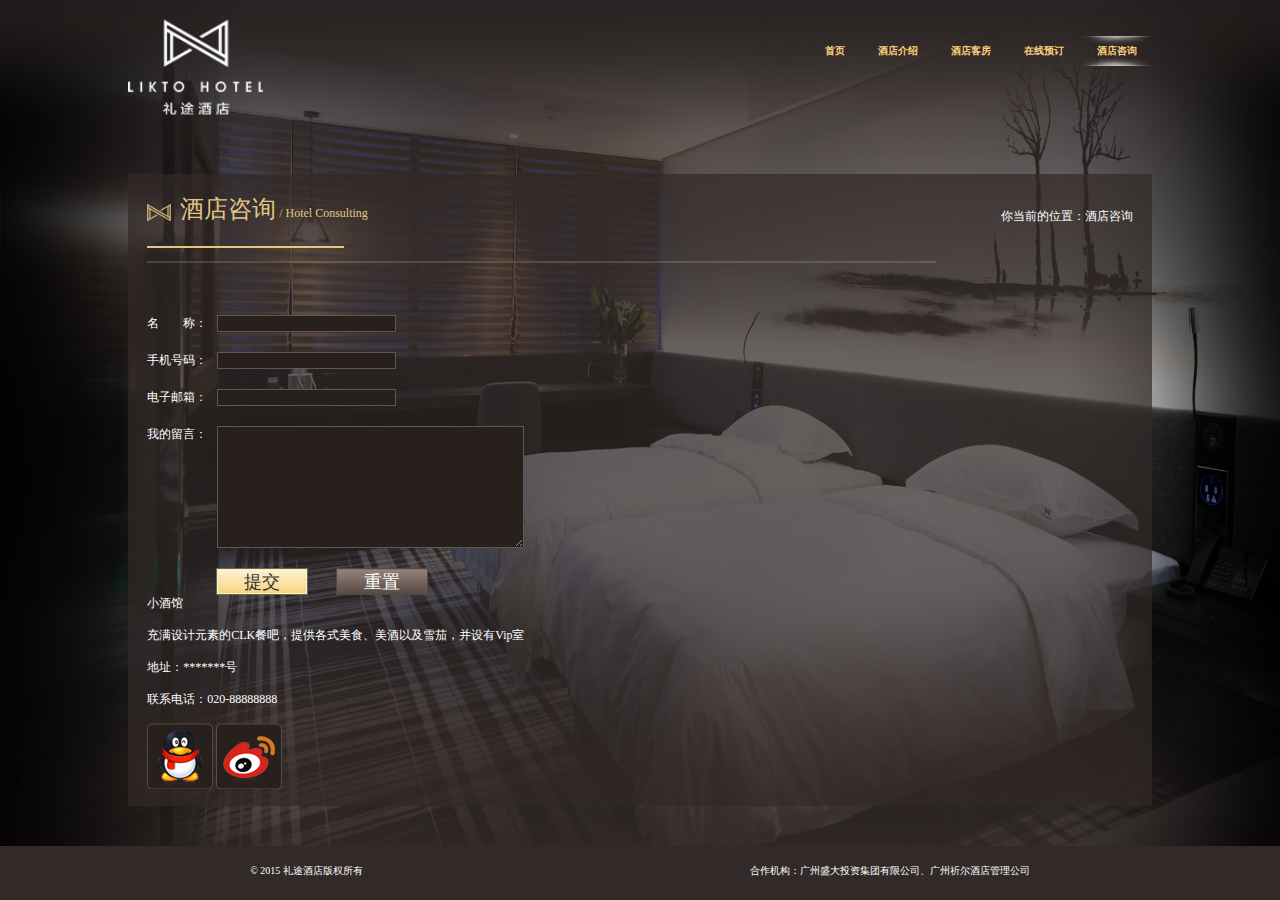
<file: consult.html>
<!DOCTYPE html>
<html>
  <head>
    <title>zz-hotel</title>
    <link type="text/css" rel="stylesheet" href="css/main.css" />
    <link type="text/css" rel="stylesheet" href="css/consult.css" />
    <script src="scripts/jquery-1.9.1.js"></script>
    <script src="scripts/consult.js"></script>
  </head>
  <body onresize="containerSizer()">
    <div id="content">
      <img class="bgImg" src="images/consult_bg.jpg" alt="" />
      <div id="header">
        <div class="nav">
          <a href="index.html"><img src="images/logo.png" alt="" /></a>
          <div class="navList">
            <ul>
              <li><a href="index.html">首页</a></li>
              <li><a href="introduce.html">酒店介绍</a></li>
              <li><a href="room.html">酒店客房</a></li>
              <li><a href="">在线预订</a></li>
              <li class="topSelector"><a href="consult.html">酒店咨询</a></li>
            </ul>
          </div>
        </div>
      </div>

      <div id="container">
        <div class="containerTitle">
          <img src="images/introduce_mini_logo.png" />
          <h3>酒店咨询</h3>
          <p style="color: rgb(225, 198, 132);">/ Hotel Consulting</p>
          <p class="rightText" id="position">你当前的位置：酒店咨询</p>
        </div>
        <div class="titleLines">
          <div class="linesLeft"></div>
          <div class="linesRight"></div>
        </div>
        <div class="informations">
          <!-- 咨询信息表单 -->
          <form id="form" action="xxx.php" method="psot">
            <p>名&#12288;&#12288;称：</p>
            <input type="text" name="name" class="inputs" id="input_1" /><br />
            <p>手机号码：</p>
            <input
              type="text"
              name="phoneNum"
              class="inputs"
              id="input_2"
            /><br />
            <p>电子邮箱：</p>
            <input type="text" name="email" class="inputs" id="input_3" /><br />
            <p>我的留言：</p>
            <textarea
              name="remarks"
              class="inputs remark"
              id="input_4"
            ></textarea
            ><br />
            <p>&#12288;&#12288;&#12288;&#12288;&#12288;&ensp;</p>
            <a href="#" class="submitBtn">提交</a>
            <a href="#" class="replaceBtn" style="margin-left: 5%;">重置</a>
          </form>
          <div class="contacts">
            <p>小酒馆</p>
            <br />
            <p>
              充满设计元素的CLK餐吧，提供各式美食、美酒以及雪茄，并设有Vip室
            </p>
            <br />
            <p>地址：*******号</p>
            <br />
            <p>联系电话：020-88888888</p>
            <br />
            <a href="tencent://message/?uin="
              ><img src="images/consult_qq.png"
            /></a>
            <a href="http://www.sina.com"
              ><img src="images/consult_weibo.png"
            /></a>
          </div>
        </div>
      </div>
    </div>
    <div id="footer">
      <div>
        <p style="padding-right: 30%;">© 2015 礼途酒店版权所有</p>
        <p>合作机构：广州盛大投资集团有限公司、广州祈尔酒店管理公司</p>
      </div>
    </div>
    <script>
      function containerSizer() {
        document.getElementById("container").style.height =
          document.body.clientHeight * 0.66 + "px";
      }
      containerSizer();
    </script>
  </body>
</html>
</file>
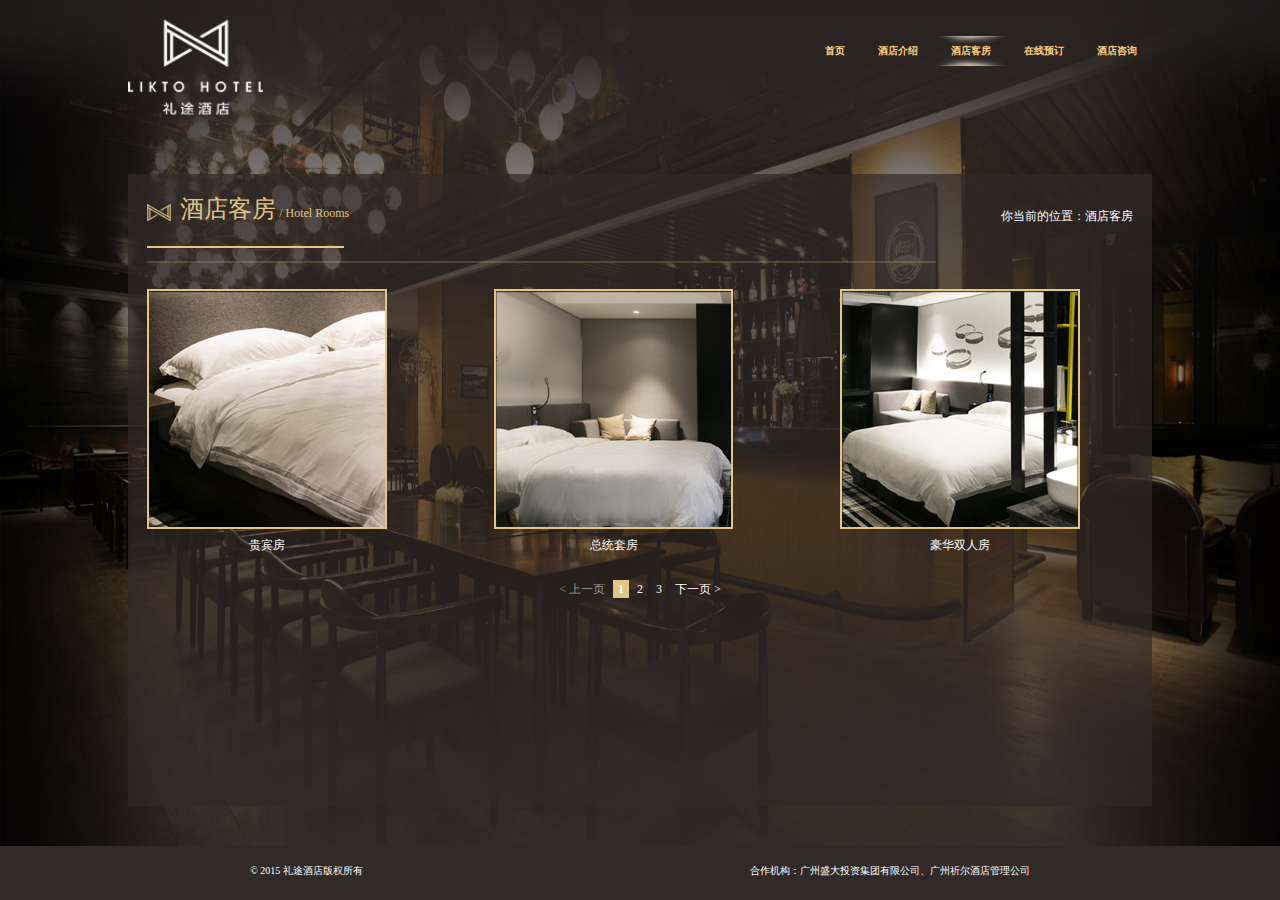
<file: room.html>
<!DOCTYPE html>
<html>
  <head>
    <title>zz-hotel</title>
    <link type="text/css" rel="stylesheet" href="css/main.css" />
    <link type="text/css" rel="stylesheet" href="css/room.css" />
    <style>
      .informations .page div p {
        text-align: center;
        margin: 0.5em 0;
      }
      #container .informations ul li div {
        margin-bottom: 1.3em;
      }
    </style>
    <script src="scripts/jquery-1.9.1.js"></script>
  </head>
  <body onresize="containerSizer()">
    <div id="content">
      <img class="bgImg" src="images/restaurant_bg.jpg" alt="" />
      <div id="header">
        <div class="nav">
          <a href="index.html"><img src="images/logo.png" alt="" /></a>
          <div class="navList">
            <ul>
              <li><a href="index.html">首页</a></li>
              <li><a href="introduce.html">酒店介绍</a></li>
              <li class="topSelector"><a href="room.html">酒店客房</a></li>
              <li><a href="">在线预订</a></li>
              <li><a href="consult.html">酒店咨询</a></li>
            </ul>
          </div>
        </div>
      </div>

      <div id="container">
        <div class="containerTitle">
          <img src="images/introduce_mini_logo.png" />
          <h3>酒店客房</h3>
          <p style="color: rgb(225, 198, 132);">/ Hotel Rooms</p>
          <p class="rightText" id="position">你当前的位置：酒店客房</p>
        </div>
        <div class="titleLines">
          <div class="linesLeft"></div>
          <div class="linesRight"></div>
        </div>
        <div class="informations">
          <ul>
            <!-- 下面每个<li>为一个分页，除首页外均用display:none隐藏 -->
            <li id="1" class="page">
              <div style="margin-left: 0;">
                <!-- 单个图片放在<a>标签内，点击打开房间详情页，根据链接后的参数roomtype判定显示何种房型的信息 -->
                <a href="roomInfo.html?roomtype=1"
                  ><img src="images/room_1.jpg"
                /></a>
                <p>贵宾房</p>
              </div>
              <div>
                <a href="roomInfo.html?roomtype=2"
                  ><img src="images/room_2.jpg"
                /></a>
                <p>总统套房</p>
              </div>
              <div>
                <a href="roomInfo.html?roomtype=3"
                  ><img src="images/room_3.jpg"
                /></a>
                <p>豪华双人房</p>
              </div>
            </li>
            <li id="2" class="page" style="display: none;">
              <div style="margin-left: 0;">
                <a href="roomInfo.html?roomtype=4"
                  ><img src="images/room_2.jpg"
                /></a>
                <p>贵宾房</p>
              </div>
              <div>
                <a href="roomInfo.html?roomtype=5"
                  ><img src="images/room_1.jpg"
                /></a>
                <p>总统套房</p>
              </div>
              <div>
                <a href="roomInfo.html?roomtype=6"
                  ><img src="images/room_3.jpg"
                /></a>
                <p>豪华双人房</p>
              </div>
            </li>
            <li id="3" class="page" style="display: none;">
              <div style="margin-left: 0;">
                <a href="roomInfo.html?roomtype=7"
                  ><img src="images/room_3.jpg"
                /></a>
                <p>贵宾房</p>
              </div>
              <div>
                <a href="roomInfo.html?roomtype=8"
                  ><img src="images/room_2.jpg"
                /></a>
                <p>总统套房</p>
              </div>
              <div>
                <a href="roomInfo.html?roomtype=9"
                  ><img src="images/room_1.jpg"
                /></a>
                <p>豪华双人房</p>
              </div>
            </li>
          </ul>
        </div>
        <div class="digg">
          <!-- jumpTo()的参数值为页码，class="current"为当前页样式 -->
          <a href="javascript:pre()"
            ><span id="pageBtn_pre" class="disabled">&lt; 上一页</span></a
          >
          <a href="javascript:jumpTo(1)"
            ><span id="pageBtn_1" class="current">1</span></a
          >
          <a href="javascript:jumpTo(2)"><span id="pageBtn_2">2</span></a>
          <a href="javascript:jumpTo(3)"><span id="pageBtn_3">3</span></a>
          <a href="javascript:next()"
            ><span id="pageBtn_next">下一页 &gt;</span></a
          >
        </div>
      </div>
    </div>
    <div id="footer">
      <div>
        <p style="padding-right: 30%;">© 2015 礼途酒店版权所有</p>
        <p>合作机构：广州盛大投资集团有限公司、广州祈尔酒店管理公司</p>
      </div>
    </div>
    <script>
      function containerSizer() {
        document.getElementById("container").style.height =
          document.body.clientHeight * 0.66 + "px";
      }
      containerSizer();
      //以下为跳页逻辑
      var pageAccount = $(".informations ul li").length;
      //后一页
      function next() {
        var page = parseInt($(".current").html());
        if (page == pageAccount) return;
        page++;
        checkCurrentPage(page);
        $(".informations .page").hide();
        $(".digg #pageBtn_" + page).addClass("current");
        $(".informations #" + page).show();
        page--;
        $(".digg #pageBtn_" + page).removeClass("current");
      }
      //前一页
      function pre() {
        var page = parseInt($(".current").html());
        page--;
        checkCurrentPage(page);
        if (page <= 0) return;
        $(".informations .page").hide();
        $(".digg #pageBtn_" + page).addClass("current");
        $(".informations #" + page).show();
        page++;
        $(".digg #pageBtn_" + page).removeClass("current");
      }
      //跳页
      function jumpTo(pageNum) {
        checkCurrentPage(pageNum);
        $(".informations .page").hide();
        $(".digg .current").removeClass("current");
        $(".digg #pageBtn_" + pageNum).addClass("current");
        $(".informations #" + pageNum).show();
      }
      //页码检测，调整样式
      function checkCurrentPage(pageNum) {
        if (pageNum <= 1) {
          $("#pageBtn_pre").addClass("disabled");
          $("#pageBtn_next").removeClass("disabled");
          return;
        }
        if (pageNum >= pageAccount) {
          $("#pageBtn_next").addClass("disabled");
          $("#pageBtn_pre").removeClass("disabled");
          return;
        } else {
          $("#pageBtn_pre").removeClass("disabled");
          $("#pageBtn_next").removeClass("disabled");
        }
      }
    </script>
  </body>
</html>
</file>
<file: css/main.css>
* {
  margin: 0;
  padding: 0;
}

html {
  height: 100%;
  font-size: 10px;
  min-width: 1123px;
  /* min-height:515.625px; */
  min-height: 587.02px;
}
body {
  width: 100%;
  height: 100%;
  min-width: 1123px;
  min-height: 515.625px;
  margin: 0;
  font-family: "微软雅黑";
  font-size: 12px;
  font-size: 1.2rem;
}

p{
	margin:0;
	font-size:12px;
    font-size:1.2rem;
	color:#fff;
}

.bgImg {
  z-index: -1;
  position: absolute;
  width: 100%;
  height: 100%;
}

#content {
  position: relative;
  display: block;
  height: 94%;
  width: 100%;
  min-height: 564.7988px;
}

#header {
  position: relative;
  height: 16%;
  min-width: 1100px;
  min-height: 82.5px;
  background-image: url(../images/topBG.png);
}

#header img {
  height: 100%;
}

.nav {
  position: relative;
  height: 100%;
  width: 80%;
  padding: 0 10%;
}

.navList {
  /* display: inline-block; */
  float: right;
  margin-top: 3.5%;
}

.navList ul {
  padding: 0;
  list-style: none;
  /* font-size:0; */
}

.topSelector {
  background-image: url(../images/topSelector.png);
  background-size: 100% 100%;
}

.navList ul li {
  display: inline-block;
  padding: 0.8em 1.5em;
  font-size: 12px;
  font-size: 1rem;
  letter-spacing: normal;
  word-spacing: normal;
  text-align: center;
}

.navList ul li a {
  text-decoration: none;
  font-weight: bold;
  color: rgb(253, 205, 123);
}



#container {
  /* height:74%; */
  margin: 3% 10% 0px 10%;
}

#container .containerTitle * {
  display: inline-block;
}
#container .containerTitle {
  position: relative;
}
#container .containerTitle img {
  vertical-align: bottom;
  margin-right: 0.5em;
  height: 2em;
}
#container .containerTitle h3 {
  margin: 0;
  font-size: 2em;
  color: rgb(225, 198, 132);
  font-weight: normal;
}
#container .containerTitle p {
  color: #fff;
}
#container .containerTitle .rightText {
  position: absolute;
  right: 0;
  bottom: 0;
}
#container .titleLines {
  margin-top: 1em;
  width: 100%;
}
#container .titleLines .linesLeft {
  display: inline-block;
  clear: both;
  width: 20%;
  padding: 0.1em 0;
  background-color: rgb(225, 198, 132);
}
#container .titleLines .linesRight {
  display: inline-block;
  width: 80%;
  padding: 0.1em 0;
  background-color: rgb(225, 198, 132);
  background-color: rgba(225, 198, 132, 0.2);
  filter: alpha(opacity=20);
}

#footer {
  position: relative;
  text-align: center;
  height: 6%;
  min-height: 30.9375px;
  background-color: rgb(50, 42, 40);
  color: #fff;
}
#footer p {
  display: inline-block;
  font-size: 1rem;
  font-size: 10px;
}
#footer div {
  height: 16px;
  margin: auto;
  position: absolute;
  top: 0;
  left: 0;
  bottom: 0;
  right: 0;
  line-height: 16px;
  line-height: 1rem;
}
</file>
<file: css/consult.css>
#container{
	padding:1.5%;
	margin:3% 10% 0 10%;
	background-color:rgb(50,42,40);
	background-color:rgba(50,42,40,.7);
	filter: alpha(opacity = 90);
}
#container .informations{margin-top:4em;}
#container .informations form{width:50%;display:inline-block;}
#container .informations form *{display:inline-block;vertical-align:top;}
#container .informations form .inputs{
	margin:0 0 1.5em .5em;
	border:1px solid rgb(97,86,81);
	color:#fff;
	background-color:rgb(39,32,29);
}
#container .informations form .remark{
	width:62%;
	height:9em;
	overflow:auto;
	color:#fff;
}
#container .informations .contacts{
	display:inline-block;
	vertical-align:top;
	width:50%;
}
.submitBtn{ 
    line-height: 1.5em;
    height: 1.4em;
    width: 5em;
    color: #333333;
    background-color: #ebd8aa;
    font-size: 1.5em;
    font-weight: normal;
	background:-webkit-gradient(linear, left top, left bottom, color-start(0.05, #fdf1d3), color-stop(1, #f6d37d));
	background:-moz-linear-gradient(top, #fdf1d3 5%, #f6d37d 100%);
	background:-o-linear-gradient(top, #fdf1d3 5%, #f6d37d 100%);
	background:-ms-linear-gradient(top, #fdf1d3 5%, #f6d37d 100%);
	background:linear-gradient(to bottom, #fdf1d3 5%, #f6d37d 100%);
	background:-webkit-linear-gradient(top, #fdf1d3 5%, #f6d37d 100%);
	filter:progid:DXImageTransform.Microsoft.gradient(startColorstr='#fdf1d3', endColorstr='#f6d37d',GradientType=0);
	border:1px solid #666;
	-webkit-border-top-left-radius:0px;
	-moz-border-radius-topleft:0px;
	border-top-left-radius:0px;
	-webkit-border-top-right-radius:0px;
	-moz-border-radius-topright:0px;
	border-top-right-radius:0px;
	-webkit-border-bottom-left-radius:0px;
	-moz-border-radius-bottomleft:0px;
	border-bottom-left-radius:0px;
	-webkit-border-bottom-right-radius:0px;
	-moz-border-radius-bottomright:0px;
	border-bottom-right-radius:0px;
	-moz-box-shadow: inset 0px 0px 0px 1px #fff6ab;
	-webkit-box-shadow: inset 0px 0px 0px 1px #fff6ab;
	box-shadow: inset 0px 0px 0px 1px #fff6ab;
	text-align:center;
	display:inline-block;
	text-decoration:none;
}
.submitBtn:hover {
	background-color:#d3b05a;
	background:-webkit-gradient(linear, left top, left bottom, color-start(0.05, #f6d37d), color-stop(1, #fdf1d3));
	background:-moz-linear-gradient(top, #f6d37d 5%, #fdf1d3 100%);
	background:-o-linear-gradient(top, #f6d37d 5%, #fdf1d3 100%);
	background:-ms-linear-gradient(top, #f6d37d 5%, #fdf1d3 100%);
	background:linear-gradient(to bottom, #f6d37d 5%, #fdf1d3 100%);
	background:-webkit-linear-gradient(top, #f6d37d 5%, #fdf1d3 100%);
	filter:progid:DXImageTransform.Microsoft.gradient(startColorstr='#f6d37d', endColorstr='#fdf1d3',GradientType=0);
}
.replaceBtn{ 
	line-height: 1.5em;
    height: 1.4em;
    width: 5em;
	color:#ffffff;
	background-color:#ededed;
    font-size: 1.5em;
    font-weight: normal;
	background:-webkit-gradient(linear, left top, left bottom, color-start(0.05, #968078), color-stop(1, #564944));
	background:-moz-linear-gradient(top, #968078 5%, #564944 100%);
	background:-o-linear-gradient(top, #968078 5%, #564944 100%);
	background:-ms-linear-gradient(top, #968078 5%, #564944 100%);
	background:linear-gradient(to bottom, #968078 5%, #564944 100%);
	background:-webkit-linear-gradient(top, #968078 5%, #564944 100%);
	filter:progid:DXImageTransform.Microsoft.gradient(startColorstr='#968078', endColorstr='#564944',GradientType=0);
	border:1px solid #524a46;
	-webkit-border-top-left-radius:0px;
	-moz-border-radius-topleft:0px;
	border-top-left-radius:0px;
	-webkit-border-top-right-radius:0px;
	-moz-border-radius-topright:0px;
	border-top-right-radius:0px;
	-webkit-border-bottom-left-radius:0px;
	-moz-border-radius-bottomleft:0px;
	border-bottom-left-radius:0px;
	-webkit-border-bottom-right-radius:0px;
	-moz-border-radius-bottomright:0px;
	border-bottom-right-radius:0px;
	-moz-box-shadow: inset 0px 1px 0px 0px #877362;
	-webkit-box-shadow: inset 0px 1px 0px 0px #877362;
	box-shadow: inset 0px 1px 0px 0px #877362;
	text-align:center;
	display:inline-block;
	text-decoration:none;
}
.replaceBtn:hover {
	background-color:#f5f5f5;
	background:-webkit-gradient(linear, left top, left bottom, color-start(0.05, #564944), color-stop(1, #968078));
	background:-moz-linear-gradient(top, #564944 5%, #968078 100%);
	background:-o-linear-gradient(top, #564944 5%, #968078 100%);
	background:-ms-linear-gradient(top, #564944 5%, #968078 100%);
	background:linear-gradient(to bottom, #564944 5%, #968078 100%);
	background:-webkit-linear-gradient(top, #564944 5%, #968078 100%);
	filter:progid:DXImageTransform.Microsoft.gradient(startColorstr='#564944', endColorstr='#968078',GradientType=0);
}
</file>
<file: css/room.css>
#container{
	padding:1.5%;
	margin:3% 10% 0 10%;
	background-color:rgb(50,42,40);
	background-color:rgba(50,42,40,.7);
	filter: alpha(opacity = 90);
}
#container .informations{width:99.6%;margin:0 .2%;}
#container .informations img{
	display:inline-block;
	width:100%;
	margin:-2px;
	border:2px solid rgb(225,198,132);
}
#container .informations ul{list-style:none;padding:0;}
#container .informations ul li div{
	position:relative;
	display:inline-block;
	width:24%;
	height:26%;
	margin:2em 11% 4em 11%;
	margin-right:0;
}
/* 换页按钮样式 */
DIV.digg { 
	PADDING:3px;
	MARGIN:3px;
	TEXT-ALIGN:center; 
	COLOR:#fff;
} 
DIV.digg A { 
	PADDING:2px 0px;
	MARGIN:2px 0; 
	COLOR:#fff;
	TEXT-DECORATION: none 
} 
DIV.digg A:hover { 
	COLOR:rgb(225,198,132);
} 
DIV.digg A:active { 
	COLOR:#000;
} 
.digg .current { 
	PADDING:2px 5px;
	FONT-WEIGHT: bold;
	MARGIN: 2px 0;
	COLOR: #fff;
	BACKGROUND-COLOR: rgb(225,198,132);
} 
.digg .disabled { 
	COLOR: #999;
} 
.digg a span {
	PADDING:2px 5px;
}
</file>
